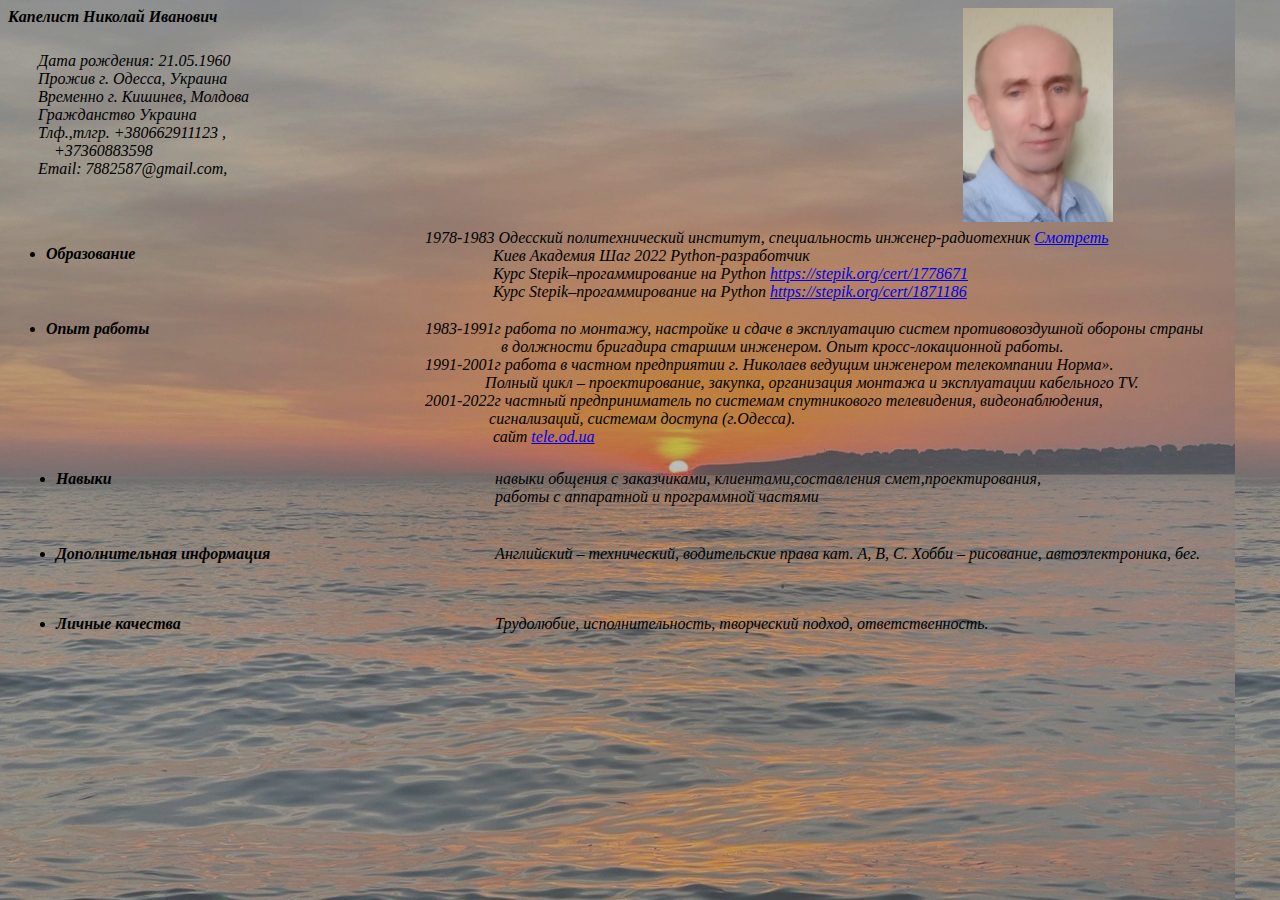
<file: portfolio3/index.html>
<!DOCTYPE html>
<html>
<head>
    <meta charset="utf-8"/>
    <title>Визитка</title>
    <style>

        .bloggood-ru-div /* всплывающая картинкка нач. стиль */
        {
            display: none;
        }

        a.bloggood-ru-ssilka:hover + div { /*фото всплывающее позиционирование политеха*/
            display: block;
            position: relative;
            left: 40%;
        }

        body { /* фон, например море */
            background: url(sea.jpg);
        }

        #left { /*left колонка в блоках */
            position: absolute;
            left: 3%;
            top: 5%;
            width: 35%;
        }

        #right { /* колонка в блоках */
            position: absolute;
            left: 33%;
            top: 5%;
            width: 75%;
        }


        .block01 { /* фейс */
            width: 30%;
            float: right;
            position: relative;

            left: 70px;
        }

        .block1 { /* дата рожд. и ниже */
            width: 500px; /* ширина блока */
            padding: 10px; /* расстояние слева */
            padding-right: 100px; /* справа */
            font-size: 100%;
            position: relative;
            left: 20px;


        }

        .block2 { /* образование */
            position: relative;
            left: -0%;
            top: 25px;

        }


        .block4 { /* опыт работы */
            position: relative;
            top: 100px;

        }

        .block5 { /* навыки */
            position: relative;
            top: 250px;
            left: 10px;
        }

        .block6 { /* дополнительная информация */
            position: relative;
            top: 300px;
            left: 10px;
        }

        .block7 { /* личные качества */
            position: relative;
            top: 370px;
            left: 10px;
        }

    </style>
</head>

<body>

<div class="block01">
    <img src="face.jpg" alt="сейчас загрузится" width="150">
</div>
<div class="block0">
    <strong><i>Капелист Николай Иванович</i></strong>
</div>


<div class="block1">
    <p><i>
        Дата рождения: 21.05.1960<br>
        Прожив г. Одесса, Украина<br>
        Временно г. Кишинев, Молдова<br>
        Гражданство Украина<br>
        Тлф.,тлгр. +380662911123 ,<br>
        &nbsp;&nbsp;&nbsp;&nbsp;+37360883598 <br>
        Email: 7882587@gmail.com,<br>

</div>

<div class="block4">
    <div id="left">
        <p>
        <li><b>Опыт работы</b>
        </p></li>
    </div>

    <div id="right">
        <em><p>1983-1991г работа по монтажу, настройке и сдаче в эксплуатацию систем противовоздушной обороны
            страны<br>
            &nbsp;&nbsp;&nbsp;&nbsp; &nbsp; &nbsp;&nbsp;&nbsp;&nbsp; &nbsp; &nbsp;&nbsp; &nbsp;&nbsp;в должности
            бригадира старшим инженером. Опыт кросс-локационной работы. <br>
            1991-2001г работа в частном предприятии г. Николаев ведущим инженером телекомпании Норма». <br>
            &nbsp;&nbsp;&nbsp; &nbsp; &nbsp;&nbsp;&nbsp;&nbsp; &nbsp; &nbsp;&nbsp;Полный цикл – проектирование,
            закупка, организация монтажа и эксплуатации кабельного TV.
            <br>
            2001-2022г частный предприниматель по системам спутникового телевидения, видеонаблюдения,<br>
            &nbsp;&nbsp; &nbsp; &nbsp;&nbsp; &nbsp;&nbsp;&nbsp; &nbsp; &nbsp; сигнализаций, системам доступа (г.Одесса).<br>
            &nbsp; &nbsp;&nbsp; &nbsp; &nbsp; &nbsp;&nbsp;&nbsp; &nbsp; &nbsp; сайт <a href="http://tele.od.ua">tele.od.ua</a></i>
        </p>
    </div>
</div>

<div class="block5">
    <div id="left">
        <p>
        <li><b>Навыки</b>
        </p></li>
    </div>
    <div id="right">
        <p><i> &nbsp;&nbsp; &nbsp; &nbsp;&nbsp; &nbsp;&nbsp;&nbsp; &nbsp; &nbsp;навыки общения с заказчиками,
            клиентами,составления смет,проектирования,<br>
            &nbsp;&nbsp; &nbsp; &nbsp;&nbsp; &nbsp;&nbsp;&nbsp; &nbsp; &nbsp;работы с аппаратной и программной
            частями</i>
        </p>
    </div>
</div>


<div class="block2">
    <div id="left">
        <p>
        <li><b>Образование</b>
        </p></li>
    </div>
    <div id="right">
        <i> 1978-1983 Одесский политехнический институт, cпециальность инженер-радиотехник <a href="#"
                                                                                              class="bloggood-ru-ssilka">Смотреть</a>
            <div class="bloggood-ru-div"><img src="politeh.png" alt="Что-то интернет тормозит" width="190"></div>
            <br>
            &nbsp;&nbsp;&nbsp; &nbsp;&nbsp; &nbsp; &nbsp; &nbsp;&nbsp; &nbsp; &nbsp;Киев Академия Шаг 2022
            Python-разработчик <br>

            &nbsp; &nbsp;&nbsp; &nbsp; &nbsp; &nbsp;&nbsp; &nbsp; &nbsp; &nbsp;Курс Stepik–прогаммирование на Python <a
                    href=" https://stepik.org/cert/1778671">https://stepik.org/cert/1778671</a> <br>
            &nbsp; &nbsp;&nbsp; &nbsp; &nbsp; &nbsp;&nbsp; &nbsp; &nbsp; &nbsp;Курс Stepik–прогаммирование на Python <a
                    href=" https://stepik.org/cert/1871186">https://stepik.org/cert/1871186</a> <br>
        </i></p>


    </div>

    <div class="block6">
        <div id="left">
            <p>
            <li><b>Дополнительная информация</b>
            </p></li>
        </div>
        <div id="right">
            <p><i>&nbsp;&nbsp; &nbsp; &nbsp;&nbsp; &nbsp;&nbsp;&nbsp; &nbsp; &nbsp;Английский – технический,
                водительские права кат. А, В, С. Хобби – рисование, автоэлектроника, бег.</i>
            </p>
        </div>
    </div>

    <div class="block7">
        <div id="left">
            <p>
            <li><b>Личные качества</b>
            </p></li>

        </div>
        <div id="right">
            <p><i>
                &nbsp;&nbsp; &nbsp; &nbsp;&nbsp; &nbsp;&nbsp;&nbsp; &nbsp; &nbsp;Трудолюбие, исполнительность, творческий подход, ответственность.</i>
            </p>
        </div>
    </div>


</body>
</html>
</file>
